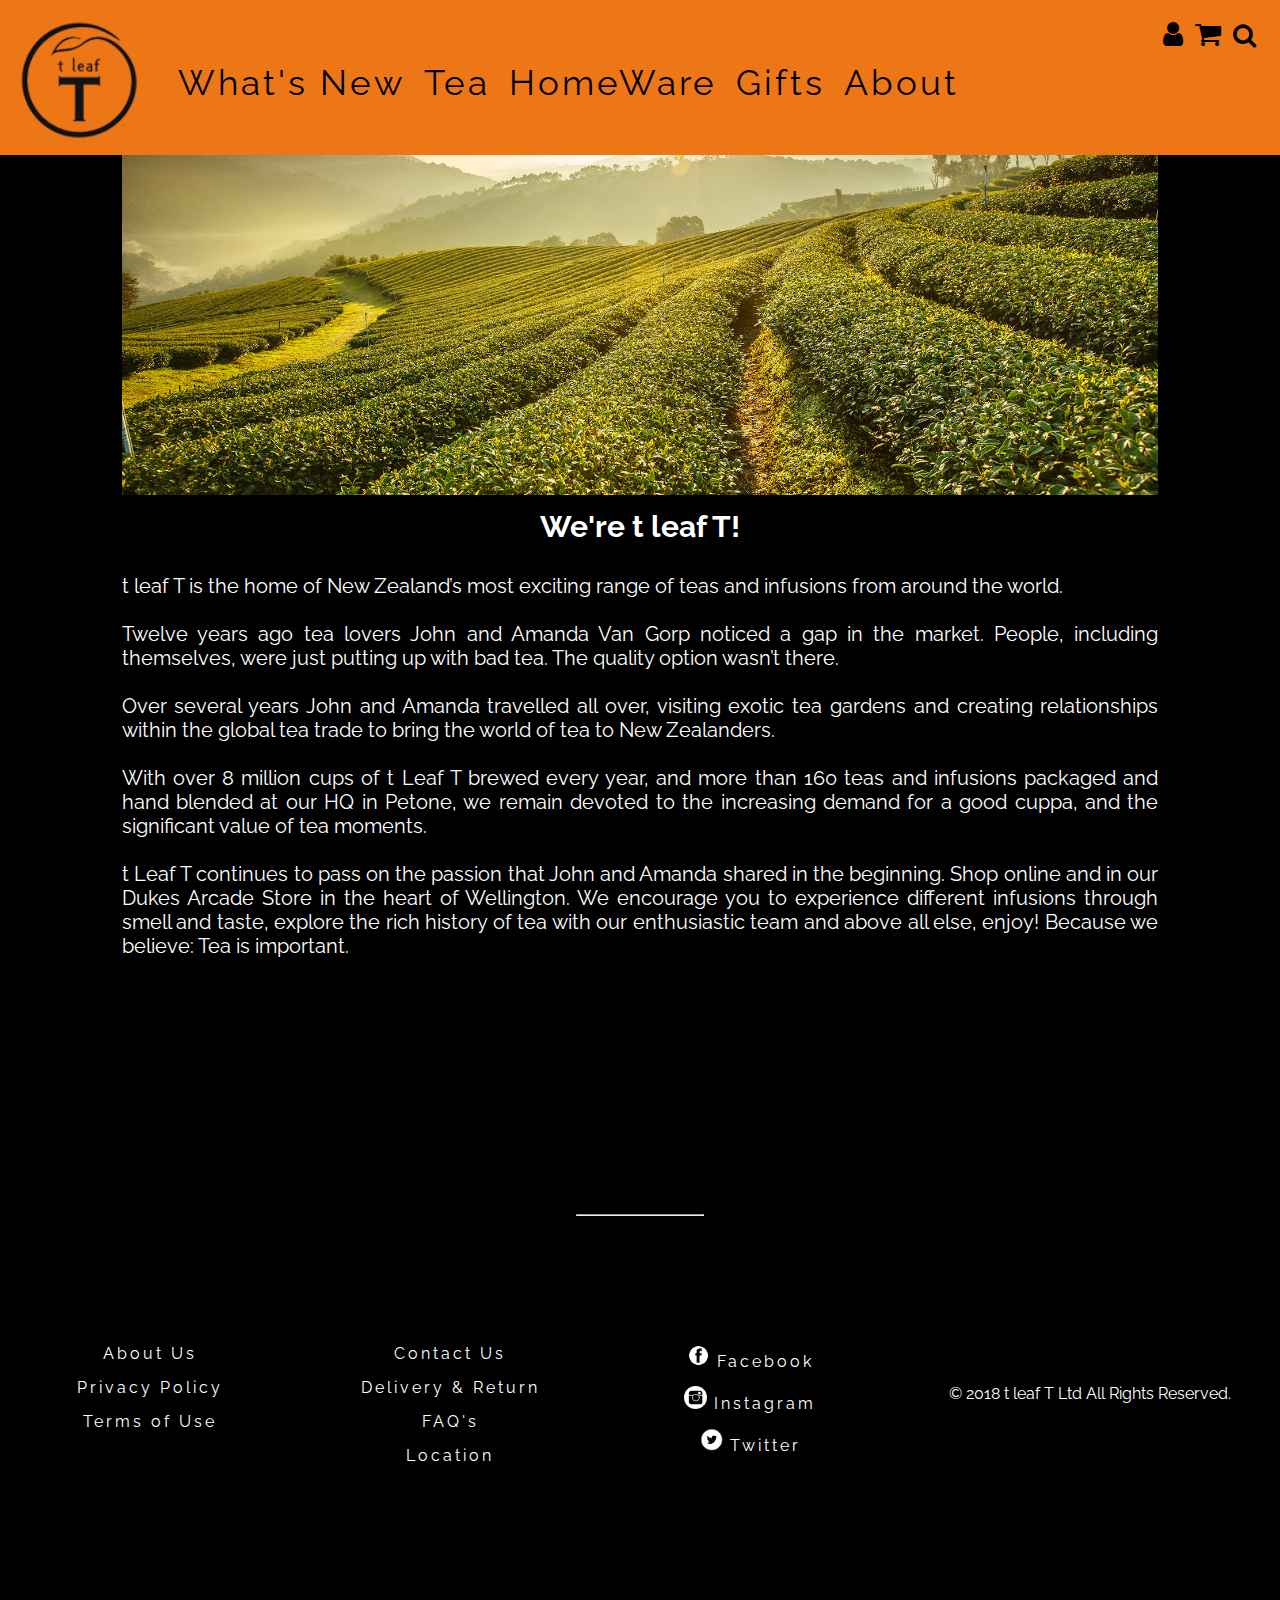
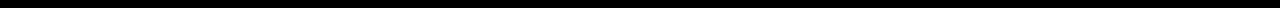
<file: about.html>
<!DOCTYPE html>
<html>
<head>
	<meta charset="utf-8">
	<title>t leaf T</title>
	<link rel="stylesheet" href="css/style.css">
	<link rel="stylesheet" href="https://cdnjs.cloudflare.com/ajax/libs/font-awesome/4.7.0/css/font-awesome.min.css">
	<link href="https://fonts.googleapis.com/css?family=Raleway" rel="stylesheet">
	<meta name="viewport" content="width=device-width, initial-scale=1.0">
</head>
<body>
	<header>
		<nav id="topNav">
			<div id="lines">
					<i class="fa fa-bars"></i>

				</div>
			</div>
	        <div id="logo">
	        	<a href="index.html">
	            <img src="images/logo2.png" alt="t leaf T Logo"></a>
	         </div>
		    <div id="icons">
	        	<span>
	        		<a href="sign.html">
	        			<i class="fa fa-user"></i>
	        		</a>
	        	</span>
		         
		         <span>
		         	<a href="cart.html">
		         		<i class="fa fa-shopping-cart"></i>
		         	</a>
		         </span>
		         <span>
		         	<i class="fa fa-search" style="font-size:25px;"></i>
		         </span>
		         	
			</div>
			<div id="dropNav" class="menu">
			<ul>
				<li><a href="new.html" class="list">What's New</a></li>
				<li><button class="tea-btn">Tea 
					<i class="fa fa-chevron-down"></i>
					 </button>
					 <ul class="tea-container">
					 	<li><a href="">Top Selling Tea</a></li>
					 	<li><a href="">Pyramid Bags</a></li>
					 	<li><a href="">Black Tea</a></li>
					 	<li><a href="">Green Tea</a></li>
					 	<li><a href="oolong.html">Oolong Tea</a></li>
					 	<li><a href="">White Tea</a></li>
					 	<li><a href="">Organic Tea</a></li>
					 	<li><a href="">Fruit Tea</a></li>
					 	<li><a href="">Herbal Tea</a></li>
					 	<li><a href="">Rooibos Tea</a></li>
					 </ul>
				</li>
						
				<li><a href="homeware.html" class="list">HomeWare</a></li> 
				<li><a href="gifts.html" class="list">Gifts</a></li>
				<li><a href="about.html" class="list">About</a></li>
			   
			</ul>
			</div>
		</nav>

	</header>
	<main>
		<div id="about-desc">
					<img src="images/field.jpg">
					 <h2>We're t leaf T!</h2>
					 <p>t leaf T is the home of New Zealand’s most exciting range of teas and infusions from around the world. <br><br>

					Twelve years ago tea lovers John and Amanda Van Gorp noticed a gap in the market. People, including themselves, were just putting up with bad tea. The quality option wasn’t there. <br><br>

					Over several years John and Amanda travelled all over, visiting exotic tea gardens and creating relationships within the global tea trade to bring the world of tea to New Zealanders. <br><br>

					With over 8 million cups of t Leaf T brewed every year, and more than 160 teas and infusions packaged and hand blended at our HQ in Petone, we remain devoted to the increasing demand for a good cuppa, and the significant value of tea moments. <br><br>

					t Leaf T continues to pass on the passion that John and Amanda shared in the beginning. Shop online and in our Dukes Arcade Store in the heart of Wellington. We encourage you to experience different infusions through smell and taste, explore the rich history of tea with our enthusiastic team and above all else, enjoy! Because we believe: Tea is important. 
					</p>
		</div>
		
	</main>
	<footer>
		<hr  width="10%;">
		<div id="mobile">
			<div class="wrapper">
				<div class="info">
					<ul>
						<li>
							<a href="">About Us</a>
						</li>

						<li>
							<a href="">Privacy Policy</a>
						</li>
						<li>
							<a href="">Terms of Use</a>
						</li>
					</ul>
					
				</div>
				<div class="service">
					<ul>
						<li>
							<a href="">Contact Us</a>
						</li>
						<li>
							<a href="">Delivery & Return</a>
						</li>
						<li>
							<a href="">FAQ's</a>
						</li>
						<li>
							<a href="">Location</a>
						</li>
					</ul>
					
				</div>
				<div class="media">
					<ul>
						<li><img src="images/fb.png"><a href="https://www.facebook.com/tleaft"  target="_blank"> Facebook</a></li>
						<li><img src="images/insta.png"><a href="https://www.instagram.com/tleaft"  target="_blank"> Instagram</a></li>
						<li><img src="images/twi.png"><a href="https://twitter.com/tleaft"  target="_blank">  Twitter</a></li>
					</ul>
				</div>
				<div class="company">
					<p>
					© 2018 t leaf T Ltd All Rights Reserved.</p>
					
				</div>
			</div>
			
		</div>
	</footer>
</html>
	<script type="text/javascript" src="js/jquery-3.3.1.js"> </script> 
	<script type="text/javascript" src="js/script.js">
		
	</script>
</file>
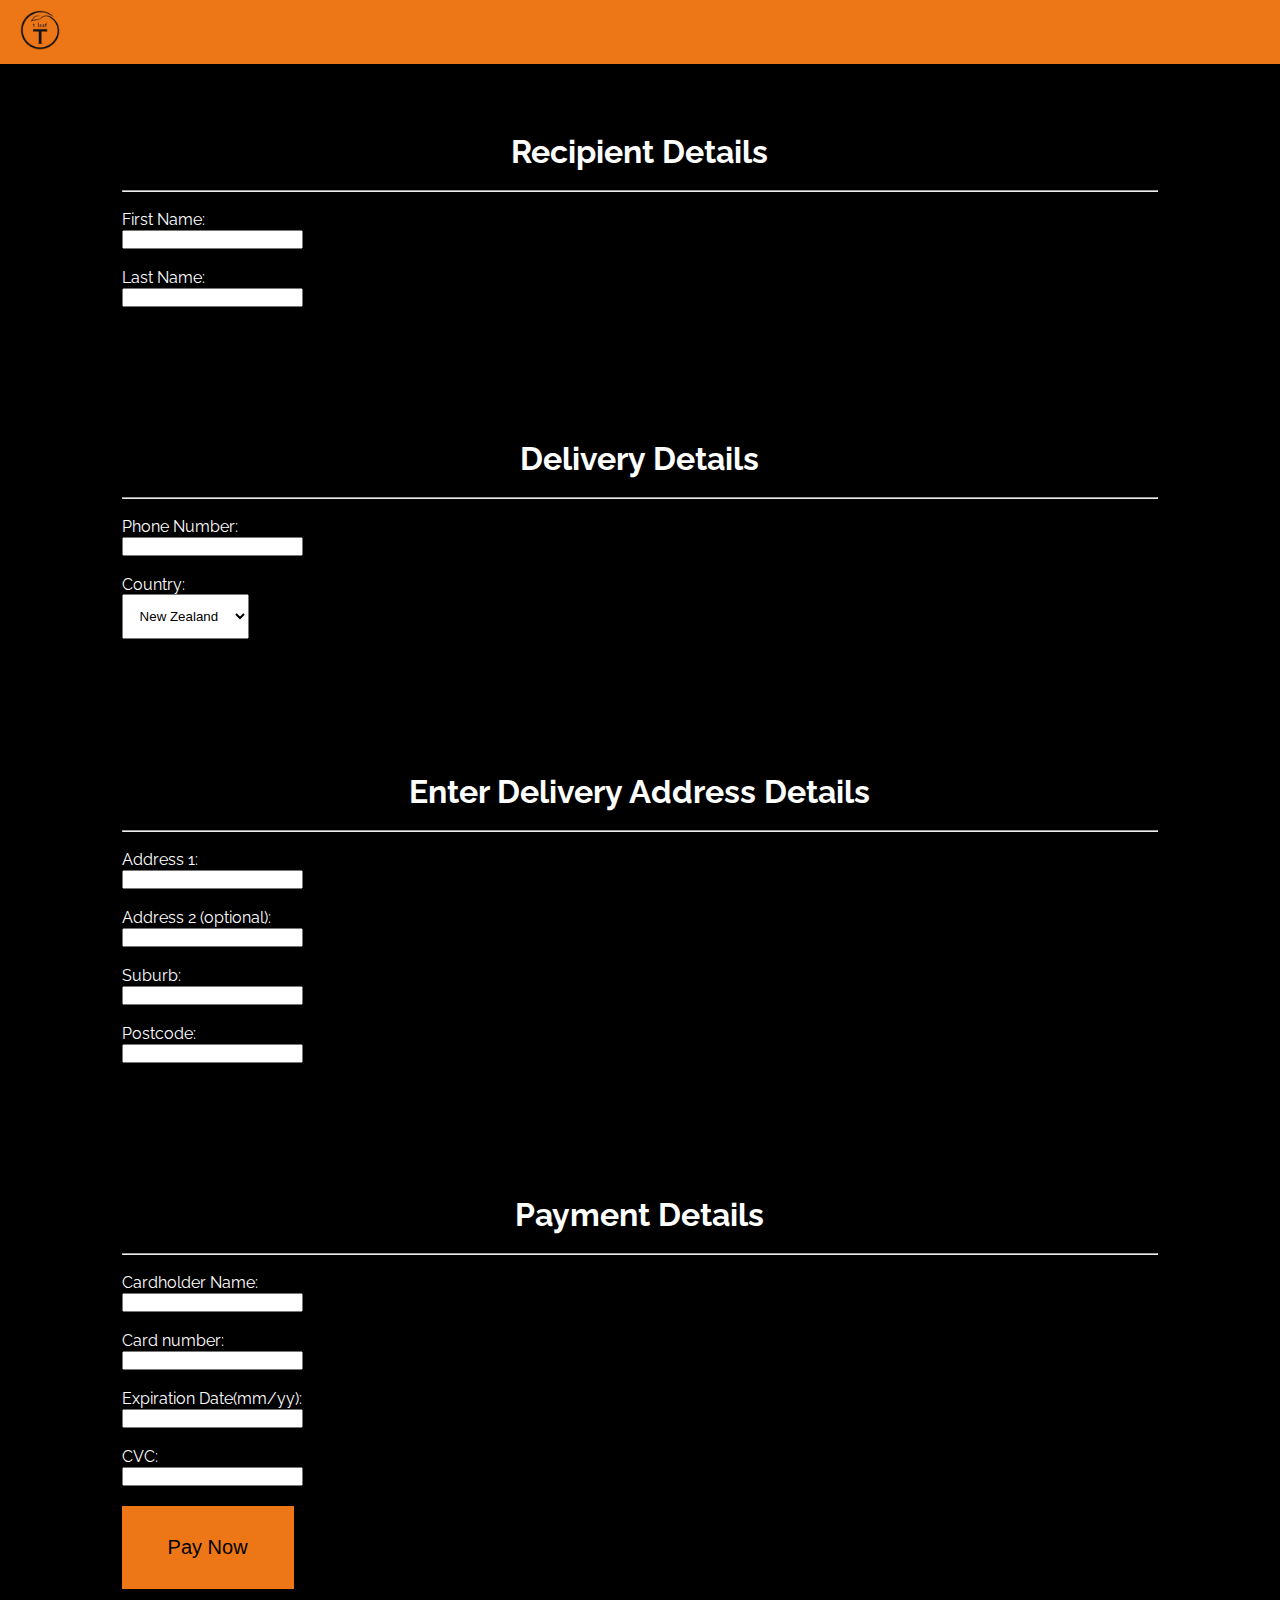
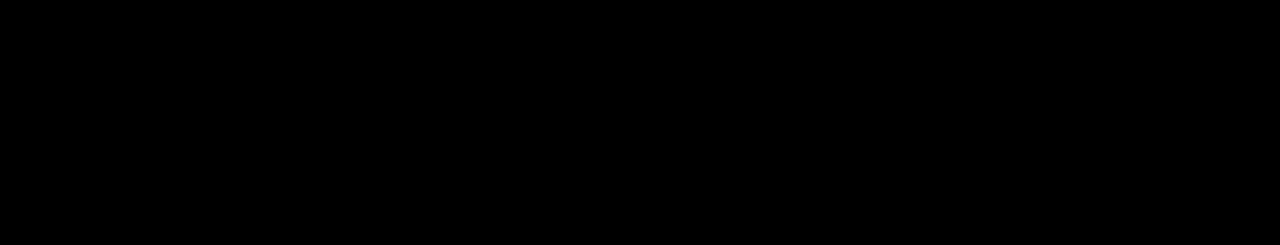
<file: checkout.html>
<!DOCTYPE html>
<html>
<head>
	<meta charset="utf-8">
	<link rel="stylesheet" href="css/style.css">
	<link rel="stylesheet" href="https://cdnjs.cloudflare.com/ajax/libs/font-awesome/4.7.0/css/font-awesome.min.css">
	<link href="https://fonts.googleapis.com/css?family=Raleway" rel="stylesheet">
	<meta name="viewport" content="width=device-width, initial-scale=1.0">
	<title>Shipping</title>
</head>
<body>
	<header>
		<div id="logo-center">
			<a href="index.html">
			<img src="images/logo2.png" style="width: 40px;"></a>
		</div>
	</header>
	<main>
		<div class="ch reci">
			<br>
			<h1>Recipient Details</h1>
			<hr>
			<br>
			<form id="" class="" action="" method="post" enctype="multipart/form-data">
				First Name:<br>
				<input type="text" name="firstname"><br><br>
				Last Name:<br>
				<input type="text" name="lastname"><br>
			</form>
		</div>
		<div class="ch delivery">
		<br>
			<h1>Delivery Details</h1>
			<hr>
			<br>
			<form id="" class="" action="" method="post" enctype="multipart/form-data">
				Phone Number:<br>
				<input type="number" name="Country"><br><br>
				Country:<br>
				<select>
				  <option value="New Zealand">New Zealand</option>
				  <option value="Aus">Austraila</option>
				  <option value="Asia">Asia</option>
				  <option value="Africa">Africa</option>
				  <option value="Us">US/Canada</option>
				</select>
			</form>
			
		</div>

		<div class="ch address">
			<br>
			<h1>Enter Delivery Address Details</h1>
			<hr>
			<br>
			<form id="" class="" action="" method="post" enctype="multipart/form-data">
				Address 1:<br>
				<input type="text" name="address"><br><br>
				Address 2 (optional):<br>
				<input type="text" name="optional-address"><br><br>
				
				Suburb:<br>
				<input type="text" name="suburb"><br><br>
				Postcode:<br>
				<input type="number" name="postcode">
			</form>
			
		</div>
		<div class="ch payment">
			<br>
			<h1>Payment Details</h1>
			<hr>
			<br>
			<form id="" class="" action="" method="post" enctype="multipart/form-data">
				Cardholder Name:<br>
				<input type="text" name="name"><br><br>
				Card number:<br>
				<input type="number" name="card-number"><br><br>
				Expiration Date(mm/yy):<br>
				<input type="number" name=""><br><br>
				CVC:<br>
				<input type="number" name="cvc">
			</form>
		<div class="proceed">
			<button type="button" onclick="alert('Thnk you for shopping with us!')">Pay Now</button>
		</div>
			
		</div>
	</main>
</body>
</html>
</file>
<file: css/style.css>
@charset "UTF-8";
* {
  padding: 0;
  margin: 0;
  box-sizing: border-box; }

header {
  background-color: #ed7717; }

#topNav {
  border-bottom: 1px solid #ed7717;
  background-color: #ed7717;
  display: flex;
  padding: 10px;
  width: 100vw; }
  #topNav #lines {
    flex: 1;
    padding-top: 10px; }
    #topNav #lines i {
      font-size: 2em; }
  #topNav #logo {
    flex: 0.5;
    text-align: center;
    margin: 0 auto; }
    #topNav #logo img {
      width: 33px;
      padding-top: 10px; }
  #topNav #icons {
    flex: 1;
    text-align: right;
    margin: 10px; }
    #topNav #icons span {
      margin-left: 0px;
      padding: 4px; }
      #topNav #icons span a {
        text-decoration: none; }
        #topNav #icons span a i {
          font-size: 28px;
          color: black; }

.menu {
  display: none;
  width: 100vw;
  height: 88vh;
  background-color: #ed7717;
  padding: 0;
  margin: 0; }
  .menu ul {
    display: block;
    text-decoration: none;
    margin: 36px;
    list-style: none; }
    .menu ul li {
      text-decoration: none;
      padding-bottom: 14px; }
      .menu ul li a, .menu ul li .tea-btn {
        display: block;
        padding-top: 16px;
        font-size: 34px;
        text-decoration: none;
        color: black;
        letter-spacing: 11px;
        border-bottom: 1px solid;
        border: none;
        font-family: 'Raleway', sans-serif;
        background-color: #ed7717; }
      .menu ul li .tea-btn li {
        list-style: none; }
      .menu ul li .tranformed {
        transform: rotate(180deg); }
      .menu ul li .tea-container {
        display: none;
        height: 100vh; }
        .menu ul li .tea-container a {
          font-size: 24px;
          letter-spacing: 0;
          padding-left: 26px;
          padding-bottom: 0;
          padding-top: 4px; }

main {
  width: 100vw;
  background-color: black;
  padding-bottom: 20%; }
  main #con1 {
    padding-top: 5%; }
    main #con1 .box {
      width: 90%;
      margin: 0 auto; }
    main #con1 .ship {
      border: 2px solid white; }
      main #con1 .ship p {
        color: white;
        font-size: 14px;
        font-family: 'Raleway', sans-serif;
        text-align: center;
        display: block;
        padding-top: 25px;
        padding-bottom: 25px; }
    main #con1 .image {
      padding-top: 4%;
      text-align: center; }
      main #con1 .image img {
        max-width: 60%; }
      main #con1 .image p {
        color: #8a909b;
        padding-top: 20px;
        text-align: center;
        font-size: 14px;
        font-family: 'Raleway', sans-serif;
        padding-bottom: 15px; }
      main #con1 .image h4 {
        padding-top: 20px;
        color: white;
        font-family: 'Raleway', sans-serif;
        font-weight: 600;
        font-size: 38px; }
    main #con1 .showup {
      display: none; }
  main #con2 {
    padding-top: 15px; }
    main #con2 .box {
      width: 90%;
      margin: 0 auto; }
    main #con2 img {
      padding-top: 5%;
      max-width: 100%; }
    main #con2 h2 {
      color: white;
      font-size: 15px;
      font-family: 'Raleway', sans-serif;
      padding-bottom: 2px; }
      main #con2 h2 img {
        width: 14px;
        margin-left: 4px; }
    main #con2 span {
      color: #8a909b;
      font-size: 13px;
      font-family: 'Raleway', sans-serif; }

#sign-img {
  display: none; }

footer {
  background-color: black; }
  footer .wrapper {
    width: 100vw;
    padding-top: 10%; }
    footer .wrapper ul li {
      padding-bottom: 15px;
      text-align: justify;
      text-align: center; }
      footer .wrapper ul li a {
        color: white;
        text-decoration: none;
        font-family: 'Raleway', sans-serif;
        letter-spacing: 3px; }
      footer .wrapper ul li img {
        width: 23px; }
  footer .info {
    padding-bottom: 10%; }
  footer .service {
    padding-bottom: 10%; }
  footer .media {
    padding-bottom: 10%; }
  footer .company {
    padding-bottom: 5%; }
    footer .company p {
      color: white;
      text-decoration: none;
      font-family: 'Raleway', sans-serif;
      text-align: center; }

hr {
  color: white;
  margin: 0 auto; }

#oolong-nav {
  width: 90%;
  margin: 0 auto; }
  #oolong-nav ul li p {
    display: none; }
  #oolong-nav ul li .product-btn {
    border: none;
    background-color: black;
    color: white;
    padding-top: 10%;
    font-size: 30px;
    text-align: center;
    display: block;
    margin: 0 auto; }
  #oolong-nav ul li .oolong-container {
    display: none; }
    #oolong-nav ul li .oolong-container a {
      color: white;
      text-decoration: none;
      font-size: 27px;
      font-family: 'Saira Extra Condensed', sans-serif;
      display: block; }

#oolong-nav-1 {
  display: none; }

#oolong-container-1 {
  display: hidden; }

#pro1 {
  padding-top: 10%;
  width: 90%;
  margin: 0 auto; }
  #pro1 #prowrap {
    display: flex;
    flex-wrap: wrap;
    justify-content: space-between;
    align-items: center;
    padding-bottom: 20px; }
    #pro1 #prowrap img {
      width: 100px;
      padding-bottom: 1px; }
    #pro1 #prowrap select {
      position: relative;
      display: block;
      background-color: white; }
    #pro1 #prowrap #right {
      border: 1px solid white;
      padding: 10px;
      justify-content: flex-start; }
      #pro1 #prowrap #right p {
        color: white;
        font-family: 'Raleway', sans-serif;
        padding-bottom: 13px; }
      #pro1 #prowrap #right button {
        padding: 4px 12px;
        background-color: #ed7717;
        font-size: 15px;
        color: black;
        border: none; }

.leftform {
  width: 90%;
  margin: 0 auto;
  padding-top: 10%; }
  .leftform h1 {
    color: white;
    text-align: center;
    text-align: center;
    font-size: 38px;
    font-family: 'Raleway', sans-serif; }
  .leftform p {
    padding-top: 19px;
    color: white;
    font-family: 'Raleway', sans-serif;
    display: block; }
  .leftform form {
    padding-top: 19px;
    color: white;
    font-family: 'Raleway', sans-serif;
    font-size: 17px; }
    .leftform form input {
      padding: 8px; }

.sign-btn {
  padding-top: 17px;
  background-color: #ed7717;
  border: none;
  color: black;
  font-family: 'Raleway', sans-serif;
  font-size: 20px;
  padding: 10px 20px; }

.rightform {
  padding-top: 10%;
  width: 90%;
  margin: 0 auto; }
  .rightform h1 {
    color: white;
    text-align: center;
    text-align: center;
    font-size: 34px;
    font-family: 'Raleway', sans-serif; }
  .rightform form {
    color: white;
    padding-top: 19px;
    color: white;
    font-family: 'Raleway', sans-serif;
    font-size: 17px; }
    .rightform form input {
      padding: 8px; }

#but {
  padding-top: 16px; }

#sbtn a {
  color: black;
  text-decoration: none; }

#cart-top {
  width: 90%;
  margin: 0 auto;
  padding-top: 10%; }
  #cart-top h1 {
    color: white;
    font-family: 'Raleway', sans-serif; }

#cartbox {
  width: 90%;
  margin: 0 auto;
  padding-top: 10%; }
  #cartbox #left {
    width: 200px; }
  #cartbox #right {
    width: 300px;
    padding-top: 30px;
    color: white;
    font-family: 'Raleway', sans-serif; }
  #cartbox button {
    padding-top: 17px;
    background-color: #ed7717;
    border: none;
    color: black;
    font-family: 'Raleway', sans-serif;
    font-size: 20px;
    padding: 10px 20px; }
  #cartbox #grams {
    padding-bottom: 10px; }

#logo-center {
  display: block;
  margin-left: 20px;
  padding-top: 10px;
  padding-bottom: 10px;
  width: 50%; }

.ch {
  width: 90%;
  margin: 0 auto;
  padding-top: 10%; }
  .ch h1 {
    color: white;
    font-family: 'Raleway', sans-serif;
    text-align: center; }
  .ch form {
    color: white;
    font-family: 'Raleway', sans-serif; }
    .ch form select {
      padding: 13px; }
      .ch form select option {
        color: BLACK;
        font-family: 'Raleway', sans-serif; }

.proceed {
  padding-top: 20px; }
  .proceed button {
    background-color: #ed7717;
    color: black;
    padding: 30px 46px;
    border: none;
    font-size: 20px; }

.suggest {
  padding-top: 20px;
  width: 90%;
  margin: 0 auto; }
  .suggest h1 {
    color: white;
    font-family: 'Raleway',sans-serif; }
  .suggest .cart-sug {
    padding-top: 19px;
    text-align: center; }
    .suggest .cart-sug .sugar-box {
      padding-bottom: 20px; }
      .suggest .cart-sug .sugar-box img {
        padding-bottom: 30px; }

@media only screen and (min-width: 320px) {
  .font {
    padding-top: 10%;
    width: 90%;
    margin: 0 auto; }
    .font h1 {
      text-align: center;
      color: white;
      font-family: 'Raleway', sans-serif;
      font-size: 14px; }

  #oolong-nav {
    display: none; }

  .oolong-container-1 {
    text-align: center; }
    .oolong-container-1 a {
      color: white;
      font-family: 'Raleway', sans-serif;
      display: block;
      padding-bottom: 10px; }

  .width-con {
    text-align: center; }

  #prowrap {
    padding-bottom: 20px; } }
@media only screen and (min-width: 768px) {
  .menu {
    height: 82vh; }
    .menu ul li {
      padding: 43px; }
      .menu ul li a {
        font-size: 39px; }

  .tea-container a {
    font-size: 30px; }
  .tea-container li {
    padding: 0 !important; }

  .ship p {
    font-size: 26px !important; }

  .image {
    padding-bottom: 16px; }
    .image p {
      font-size: 33px !important; }

  h1 {
    padding-bottom: 20px; }

  #con2 {
    display: flex;
    flex-wrap: wrap; }
    #con2 .box {
      width: 40% !important; }

  .wrapper {
    width: 80vh;
    display: flex;
    flex-wrap: wrap;
    text-align: center; }

  .info, .service, .media, .company {
    width: 35vh; }

  #pro1 {
    display: flex;
    flex-wrap: wrap;
    justify-content: space-between;
    text-align: center; }
    #pro1 a {
      color: white;
      font-family: 'Raleway', sans-serif;
      text-decoration: none;
      font-size: 30px;
      border-style: 1px solid white; }
    #pro1 #prowrap #right {
      border-style: none; }
    #pro1 #prowrap img {
      display: none; }

  #oolong-nav {
    display: none; }

  .oolong-container {
    display: flex; }
    .oolong-container a {
      border: 1px solid white;
      width: 200px;
      text-align: center;
      display: block; }

  .font {
    padding-top: 10%;
    width: 90%;
    margin: 0 auto; }
    .font h1 {
      color: white;
      font-family: 'Raleway', sans-serif;
      text-align: center; }

  .oolong-container-1 a {
    font-size: 20px !important;
    padding: 3px;
    text-align: center;
    text-decoration: underline !important;
    display: inline-block; }

  .width-con {
    width: 90%;
    margin: 0 auto;
    display: flex;
    flex-wrap: wrap; }

  #wr {
    display: flex;
    display: flex;
    flex-wrap: wrap;
    justify-content: space-between; }
    #wr .rightform {
      width: 30vw; }
    #wr .leftform {
      width: 30vw; }

  .cart-table {
    display: none; } }
#cartbox {
  display: flex;
  flex-wrap: wrap;
  justify-content: space-between;
  width: 90%;
  margin: 0 auto;
  padding-top: 10%; }

#about-desc {
  width: 90%;
  margin: 0 auto; }
  #about-desc img {
    max-width: 100%;
    padding-bottom: 10px; }
  #about-desc h2 {
    color: white;
    font-family: 'Raleway',sans-serif;
    font-size: 30px;
    text-align: center; }
  #about-desc p {
    color: white;
    font-family: 'Raleway',sans-serif;
    font-size: 20px;
    text-align: justify;
    text-justify: inter-word;
    display: block;
    padding-top: 30px; }

.cart-sug {
  display: flex;
  flex-wrap: wrap;
  justify-content: space-evenly; }

@media only screen and (min-width: 1279px) {
  header {
    position: fixed;
    width: 100%;
    margin: 0 auto;
    display: flex;
    z-index: 10000000000;
    width: 100%; }

  body {
    background-color: black; }

  main {
    width: 90%;
    margin: 0 auto; }

  #con1 {
    padding-top: 17% !important; }
    #con1 img {
      max-width: 100%; }

  #lines {
    display: none; }

  #logo {
    flex: 1;
    order: 1; }
    #logo img {
      width: 120px !important; }

  .menu {
    display: block;
    background-color: none;
    width: 100vw;
    height: 10vh;
    flex: 3;
    order: 2; }
    .menu ul {
      margin: 0;
      padding-top: 52px;
      text-align: center; }
      .menu ul li {
        padding: 0;
        display: inline-block !important;
        padding-left: 15px; }
        .menu ul li a {
          font-size: 35px;
          padding-top: 0;
          letter-spacing: 3px; }
        .menu ul li .tea-btn {
          font-size: 35px;
          padding-top: 0;
          letter-spacing: 3px; }
        .menu ul li .fa-chevron-down {
          display: none; }

  #icons {
    flex: 1;
    order: 3; }

  .tea-btn {
    display: none;
    size: 35px !important; }

  .tea-container {
    display: none !important; }
    .tea-container ul li {
      display: block; }

  .fa-search {
    display: none; }

  .image {
    display: block; }
    .image img {
      background-image: url(./images/icedtea1.jpg); }

  .showup {
    padding-top: 30px; }
    .showup display:block ç
    p {
      color: #8a909b;
      padding-top: 20px;
      text-align: center;
      font-size: 40px;
      font-family: 'Raleway', sans-serif;
      padding-bottom: 15px; }

  #sign-img {
    padding-top: 50px;
    display: block !important;
    margin: 0 auto;
    width: 90%; }
    #sign-img img {
      max-width: 100%; }

  #oolong-nav {
    display: none; }

  #about-desc {
    padding-top: 10%;
    display: block;
    width: 90%;
    margin: 0 auto; }
    #about-desc ul li img {
      max-width: 100%; }
    #about-desc ul li p {
      color: white;
      font-family: 'Raleway', sans-serif;
      text-align: center;
      padding-top: 20px;
      font-size: 27px;
      text-align: justify;
      text-justify: inter-word; }

  .oolong-container-1 {
    display: block !important;
    padding-bottom: 25px; }
    .oolong-container-1 a {
      display: block !important;
      text-decoration: none;
      color: white;
      font-size: 30px;
      font-family: 'Raleway', sans-serif;
      padding-bottom: 15px; }

  #oolong-nav-1 {
    text-align: center;
    padding-top: 20%;
    display: block;
    width: 90%;
    margin: 0 auto; }
    #oolong-nav-1 p {
      padding-top: 4%;
      color: white;
      font-family: 'Raleway',sans-serif;
      font-size: 20px;
      display: block;
      text-align: center; }
    #oolong-nav-1 img {
      max-width: 100%; }

  .tea-wrap {
    display: flex;
    padding-top: 10%; }

  .suggest {
    display: inherit;
    padding-top: 60px;
    margin: 0; }
    .suggest p {
      color: white;
      font-family: 'Raleway', sans-serif;
      font-size: 26px; }

  #pro1 {
    width: 12%;
    margin: 0;
    padding-top: 0; }

  #prowrap {
    padding-bottom: 25px; }

  .width-con {
    width: 50%;
    display: flex;
    flex-wrap: wrap;
    justify-content: space-between; }

  .fa-search {
    display: block; }

  footer {
    width: 100vw;
    flex-wrap: none; }
    footer hr {
      align: center; }
    footer .info, footer .service, footer .media, footer .company {
      width: 25vh;
      flex: 1; }
    footer .company {
      margin: 40px; }

  #cartbox {
    width: 47%; } }

/*# sourceMappingURL=style.css.map */
</file>
